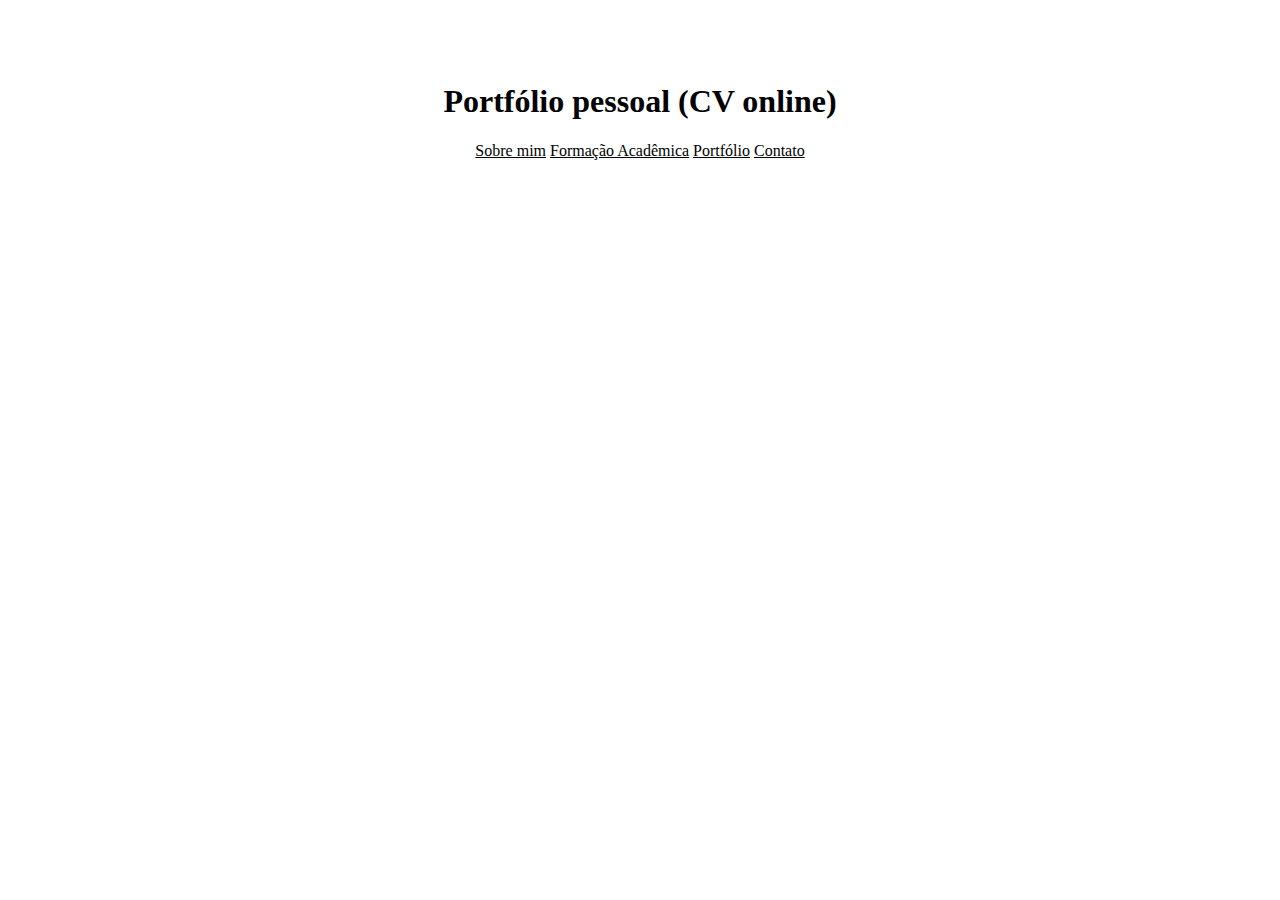
<file: index.html>
<!DOCTYPE html>
<html lang="en">
<head>
    <meta charset="UTF-8">
    <meta name="viewport" content="width=device-width, initial-scale=1.0">
    <title>Portfólio pessoal (CV online)</title>
    <link rel="stylesheet" href="estilo.css"> <!--comando gerado para aplicar o estilo definido no arquivo estilo.css-->
    

</head>
<body>
    <br><br><br>
    <h1>Portfólio pessoal (CV online)</h1>
    <a href="sobremim.html">Sobre mim</a> <!--remete ao link de outro tópico-->
    <a href="formacao.html">Formação Acadêmica</a> <!--remete ao link de outro tópico-->
    <a href="portfolio.html">Portfólio</a> <!--remete ao link de outro tópico-->
    <a href="contato.html">Contato</a> <!--remete ao link de outro tópico-->
</body>
</html>
</file>
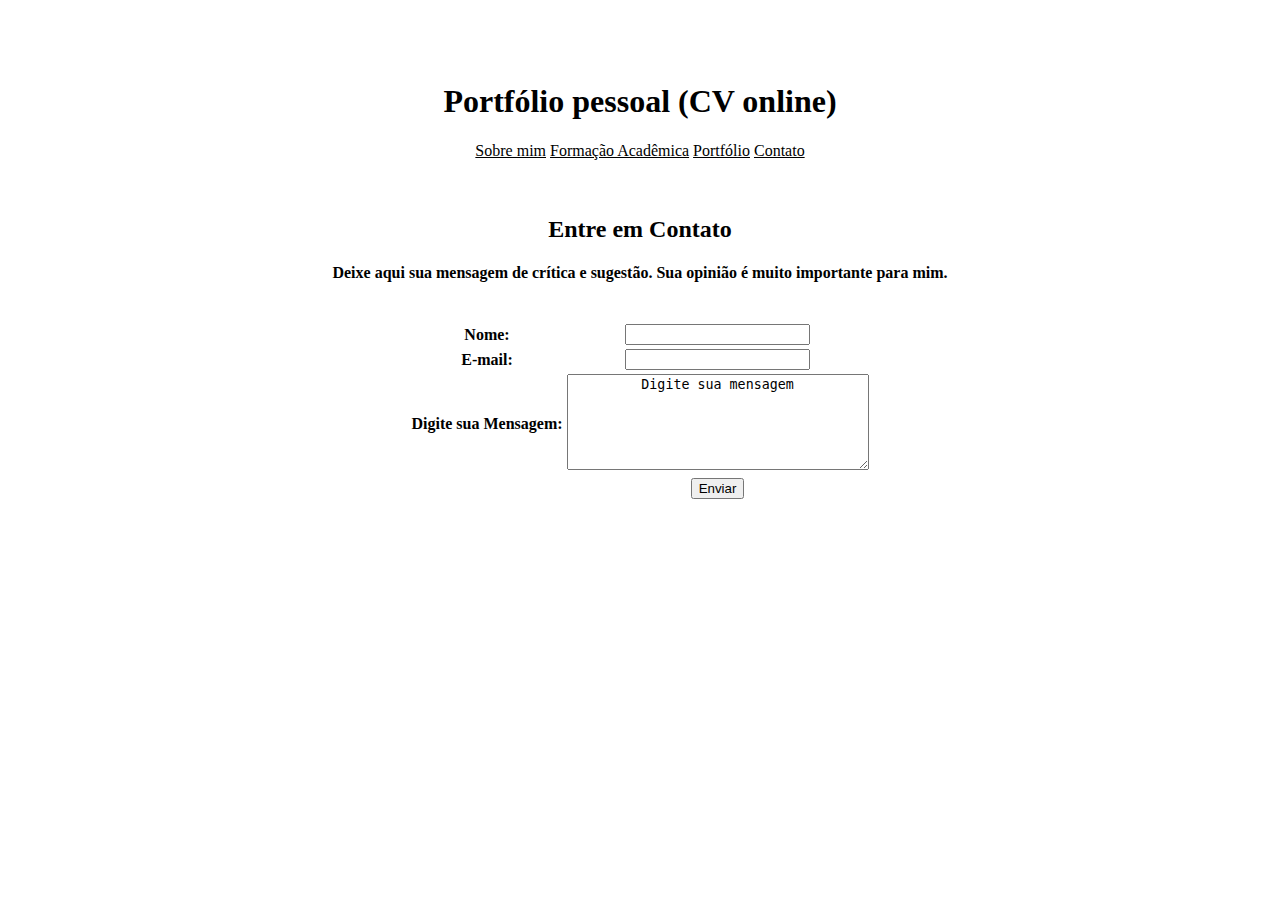
<file: contato.html>
<!DOCTYPE html>
<html lang="en">
<head>
    <meta charset="UTF-8">
    <meta name="viewport" content="width=device-width, initial-scale=1.0">
    <title>Contato</title>
    <link rel="stylesheet" href="estilo.css"> <!--comando gerado para aplicar o estilo definido no arquivo estilo.css-->

    <style> /*comando para alinhamento da tabela ao centro*/
        .center {
            margin-left: auto;
            margin-right: auto;
        }
    </style>


</head>
<body>

    <br><br><br>
    <h1>Portfólio pessoal (CV online)</h1><!--Mesmo menu da página inicial-->
    <a href="sobremim.html">Sobre mim</a> 
    <a href="formacao.html">Formação Acadêmica</a>
    <a href="portfolio.html">Portfólio</a>
    <a href="contato.html">Contato</a>
    <br><br><br>


    <h2>Entre em Contato</h2> 
    <h4>Deixe aqui sua mensagem de crítica e sugestão. Sua opinião é muito importante para mim.</h4><br>
    <form action="" method=""> 
        <table class="center"> <!--retoma ao estilo definido acima - tabela centralizada -->
            <tr> 
                <th><label for="nome">Nome:</label></th> 
                <td><input type="text" name="nome" id="nome"></td> <!--disponibiliza campo de identificação do remetente-->
            </tr> 
            <tr> 
                <th><label for="email">E-mail:</label></th> 
                <td><input type="email" name="email" id="email">
                </td> <!--campo para o preenchimento de e-mail do remetente-->
            </tr> 
            <tr> 
                <th><label for="msg">Digite sua Mensagem:</label></th> 
                <td><textarea name="msg" rows="6" cols="35">Digite sua mensagem</textarea></td> <!--campo para inserção de texto do remetente-->
            </tr> 
            <tr> 
                <td></td>
                <td> <button>Enviar</button></td> <!--botão para enviar a messagem-->
            </tr> 
        </table> 
    </form>

</body>
</html>
</file>
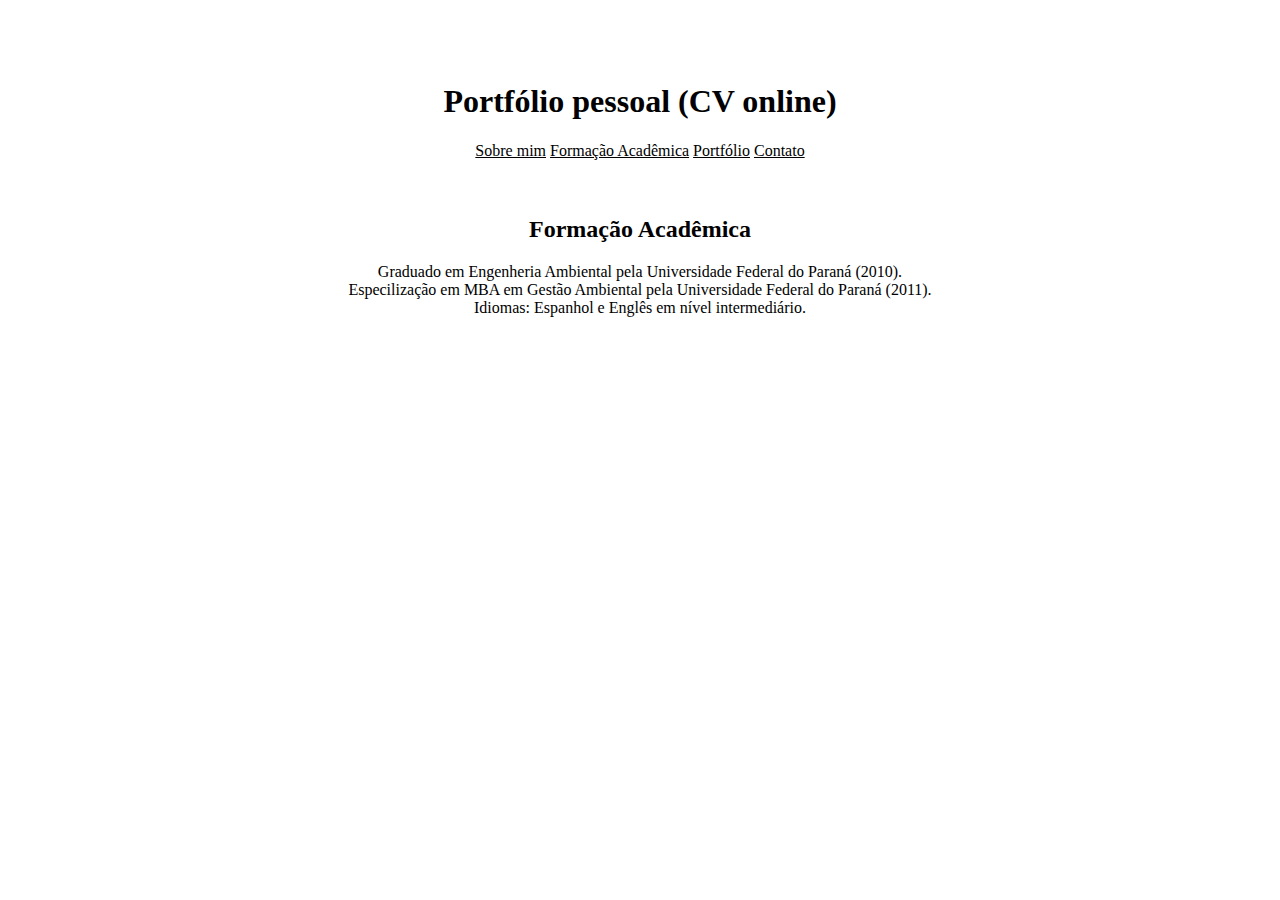
<file: formacao.html>
<!DOCTYPE html>
<html lang="en">
<head>
    <meta charset="UTF-8">
    <meta name="viewport" content="width=device-width, initial-scale=1.0">
    <title>Formação</title>
    <link rel="stylesheet" href="estilo.css"> <!--comando gerado para aplicar o estilo definido no arquivo estilo.css-->
</head>
<body>
        <br><br><br>
        <h1>Portfólio pessoal (CV online)</h1> <!--Mesmo menu da página inicial-->
        <a href="sobremim.html">Sobre mim</a> 
        <a href="formacao.html">Formação Acadêmica</a>
        <a href="portfolio.html">Portfólio</a>
        <a href="contato.html">Contato</a>
        <br><br><br>
    
    <h2>Formação Acadêmica</h2> <!--Tópico e breve explanação sobre a formação acadêmica-->
        <p>Graduado em Engenheria Ambiental pela Universidade Federal do Paraná (2010).
          <br>Especilização em MBA em Gestão Ambiental pela Universidade Federal do Paraná (2011).
         <br>Idiomas: Espanhol e Englês em nível intermediário.
        </p>
  
</body>
</html>
</file>
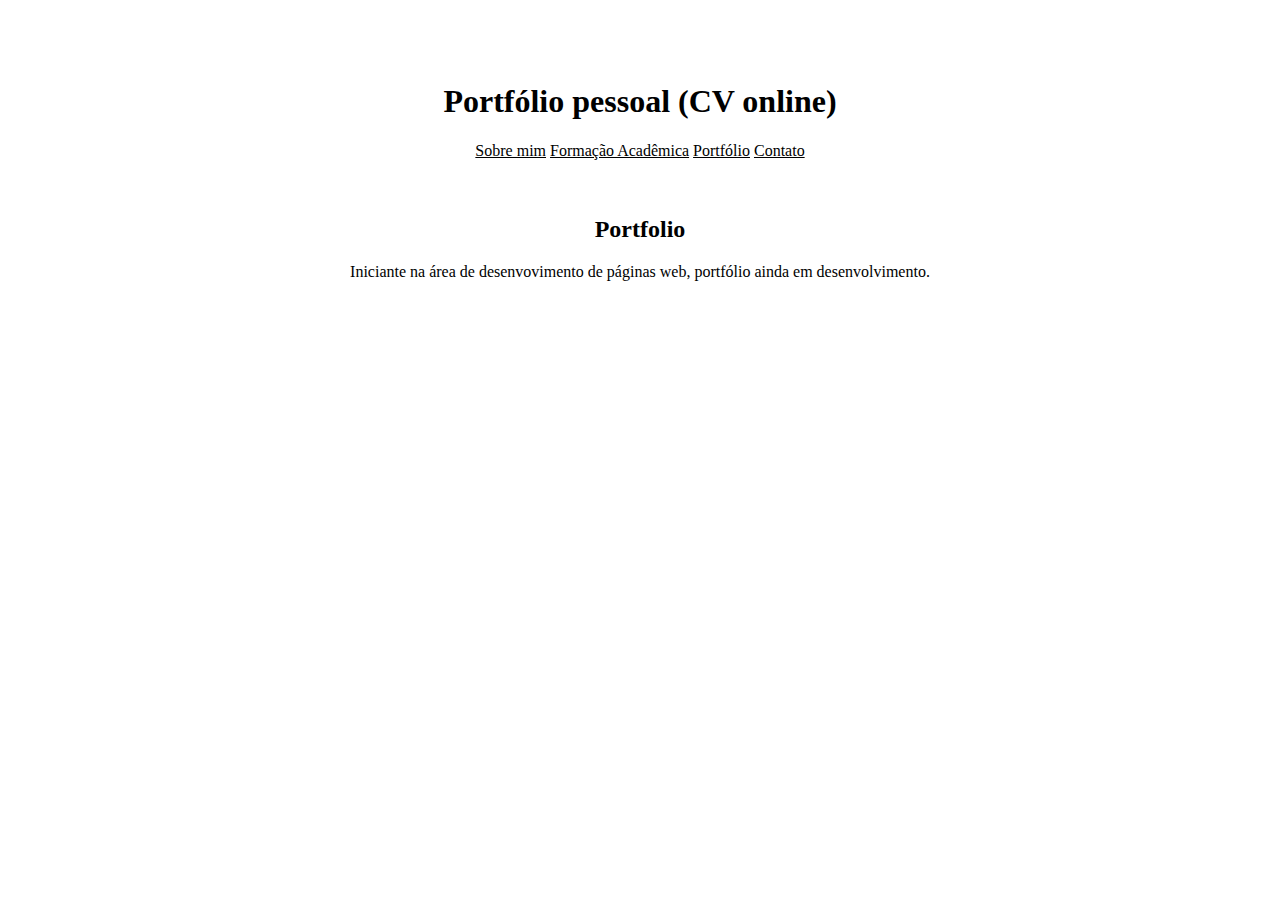
<file: portfolio.html>
<!DOCTYPE html>
<html lang="en">
<head>
    <meta charset="UTF-8">
    <meta name="viewport" content="width=device-width, initial-scale=1.0">
    <title>Portfólio</title>
    <link rel="stylesheet" href="estilo.css"> <!--comando gerado para aplicar o estilo definido no arquivo estilo.css-->
</head>
<body>
        <br><br><br>
        <h1>Portfólio pessoal (CV online)</h1> <!--Mesmo menu da página inicial-->
        <a href="sobremim.html">Sobre mim</a> 
        <a href="formacao.html">Formação Acadêmica</a>
        <a href="portfolio.html">Portfólio</a>
        <a href="contato.html">Contato</a>
        <br><br><br>

    <h2>Portfolio</h2> <!--Tópico e breve explanação sobre o portfolio-->
        <p>Iniciante na área de desenvovimento de páginas web, portfólio ainda em desenvolvimento.
        </p>

</body>
</html>
</file>
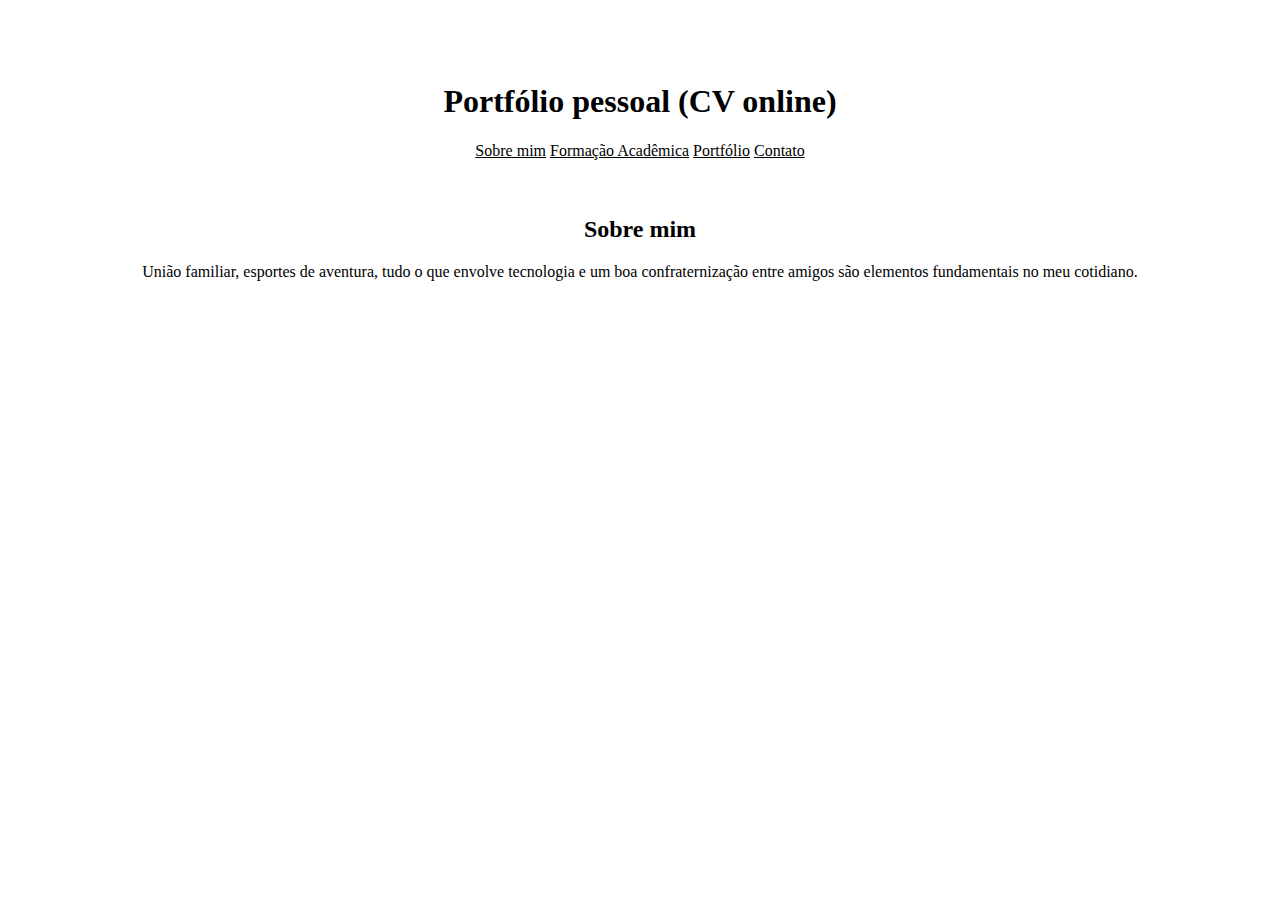
<file: sobremim.html>
<!DOCTYPE html>
<html lang="en">
<head>
    <meta charset="UTF-8">
    <meta name="viewport" content="width=device-width, initial-scale=1.0">
    <title>Sobre mim</title>
    <link rel="stylesheet" href="estilo.css"> <!--comando gerado para aplicar o estilo definido no arquivo estilo.css-->
</head>
<body>
        <br><br><br>
        <h1>Portfólio pessoal (CV online)</h1><!--Mesmo menu da página inicial-->
        <a href="sobremim.html">Sobre mim</a> 
        <a href="formacao.html">Formação Acadêmica</a>
        <a href="portfolio.html">Portfólio</a>
        <a href="contato.html">Contato</a>
        <br><br><br>

    <h2>Sobre mim</h2> <!-- breve explanação sobe hobbies etc...-->
        <p>União familiar, esportes de aventura, tudo o que envolve tecnologia e um boa confraternização entre amigos são elementos fundamentais no meu cotidiano.
        </p>
</body>
</html>
</file>
<file: estilo.css>
/*aplicar texto alinhado ao centro em todo o conteúdo da página, com cor preta*/
*{
    text-align:center;color: black;
}

*{
    text-align:center;color: black;
}

/*aplicar texto centralizao ao paragrafo, com cor preta*/
p{
    text-align:center;color: black;
}


/* as configurações aqui registradas são referenciadas e aplicas na(s) página(s), utilizando-se o comando: <link rel="stylesheet" href="estilo.css">*/
</file>
